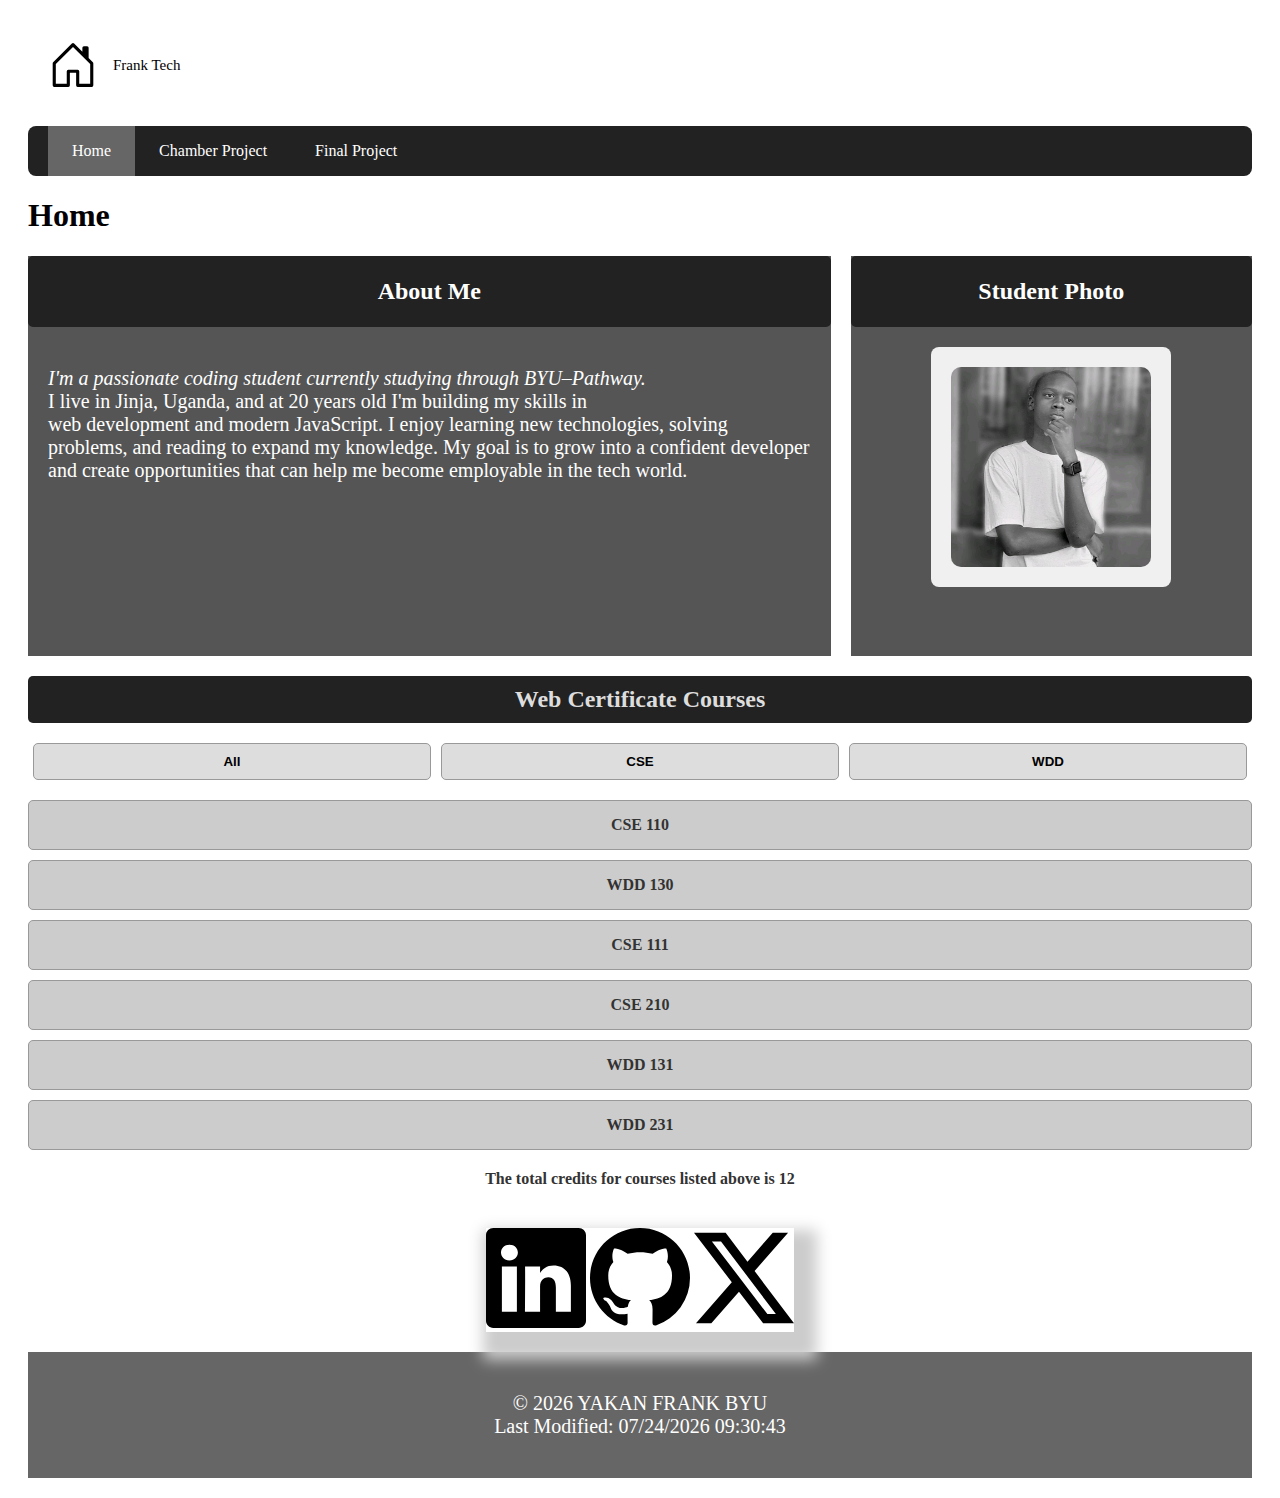
<file: index.html>
<!DOCTYPE html>
<html lang="en">
<head>
    <meta charset="UTF-8">
    <meta name="viewport" content="width=device-width, initial-scale=1.0">
    
    <title>Frank Tech - WDD 131 Portfolio</title>
    
   
    <meta name="description" content="WDD 131 Dynamic Web Fundamentals portfolio for Frank Yakan, a software developer student from Jinja, Uganda showcasing web projects and certificate courses.">
    
    <link rel="preconnect" href="https://fonts.googleapis.com">
    <link rel="preconnect" href="https://fonts.gstatic.com" crossorigin>
    <link href="https://fonts.googleapis.com/css2?family=Merriweather:ital,opsz,wght@0,18..144,300..900;1,18..144,300..900&family=Roboto+Mono:ital,wght@0,100..700;1,100..700&family=Roboto:ital,wght@0,100..900;1,100..900&display=swap" rel="stylesheet">
    <meta name="author" content="Frank Yakan">
  
    <link rel="stylesheet" href="styles/base.css">
     <link rel="stylesheet" href="styles/large.css">
     <script src="scripts/navigation.js" defer></script>

    <script src="scripts/main.js" defer></script>
    <!-- <script src="scripts/navagation.js" defer></script> -->
</head>
<body>
    <header>
        <div class="header-top">
            <div class="logo">
                <img src="images/house-door.svg" alt="logo image" width="50" height="50">
                <span>Frank Tech</span>
            </div>
            <button id="hamburgerBtn"><span>&#9776;</span></button>
        </div>

        <nav>
            <ul id="primaryNav">
                <li class="active"><a href="index.html">Home </a></li>
                <li><a href="#">Chamber Project</a></li>
                <li><a href="#">Final Project</a></li>
            </ul>
        </nav>

    </header>

    <main>
          
        <h1>Home</h1>
        
        <section class="main-section">
            
         
            <div class="container-About">
                <div class="content-header">
                    <h2>About Me</h2>
                </div>
                <div class="content-main">
                 <p>
                    <em> I'm a passionate coding student currently studying through BYU–Pathway.</em> <br>

                    I live in Jinja, Uganda, and at 20 years old I'm building my skills in <br>
                    web development and modern JavaScript. 
                    I enjoy learning new technologies, solving problems, and reading to expand my knowledge. 
                    My goal is to grow into a confident developer and create opportunities that can help me become employable in the tech world.
                </p>

                </div>
            </div>

            
            <div class="profile">
                <div class="profile-header">
                    <h2>Student Photo</h2>
                </div>
                <div class="card-profile">
                   
                    <img src="images/photo.jpg" alt="Student Photo">
                </div>
            </div>

        </section>


        <div class="header-container">
            <h2>Web Certificate Courses</h2>
        </div>

       <div class="filter-buttons">
    <button class="btn" id="all">All</button>
    <button class="btn" id="cse">CSE</button>
    <button class="btn" id="wdd">WDD</button>
</div>
       
        <div class="course-container" id="course-container">

        </div>

       
        <div class="credits-display">
            The total credits for courses listed above is <span id="total-credits">0</span>
        </div>
    </main>

   
    <footer>
        <div class="footer-bottom">
            <div class="btn-bottom">
                <img width="100" src="images/linkedin.svg" alt="linkedin">
                <img width="100" src="images/github.svg" alt="github">
                <img width="100" src="images/twitter-x.svg" alt="X (Twitter)">

            </div>
        </div>
        <div class="footer-content">
            <p>&copy; <span id="year"></span> YAKAN FRANK BYU <br> Last Modified: <span id="lastModified"></span></p>
        </div>
    </footer>
    
</body>
</html>
</file>
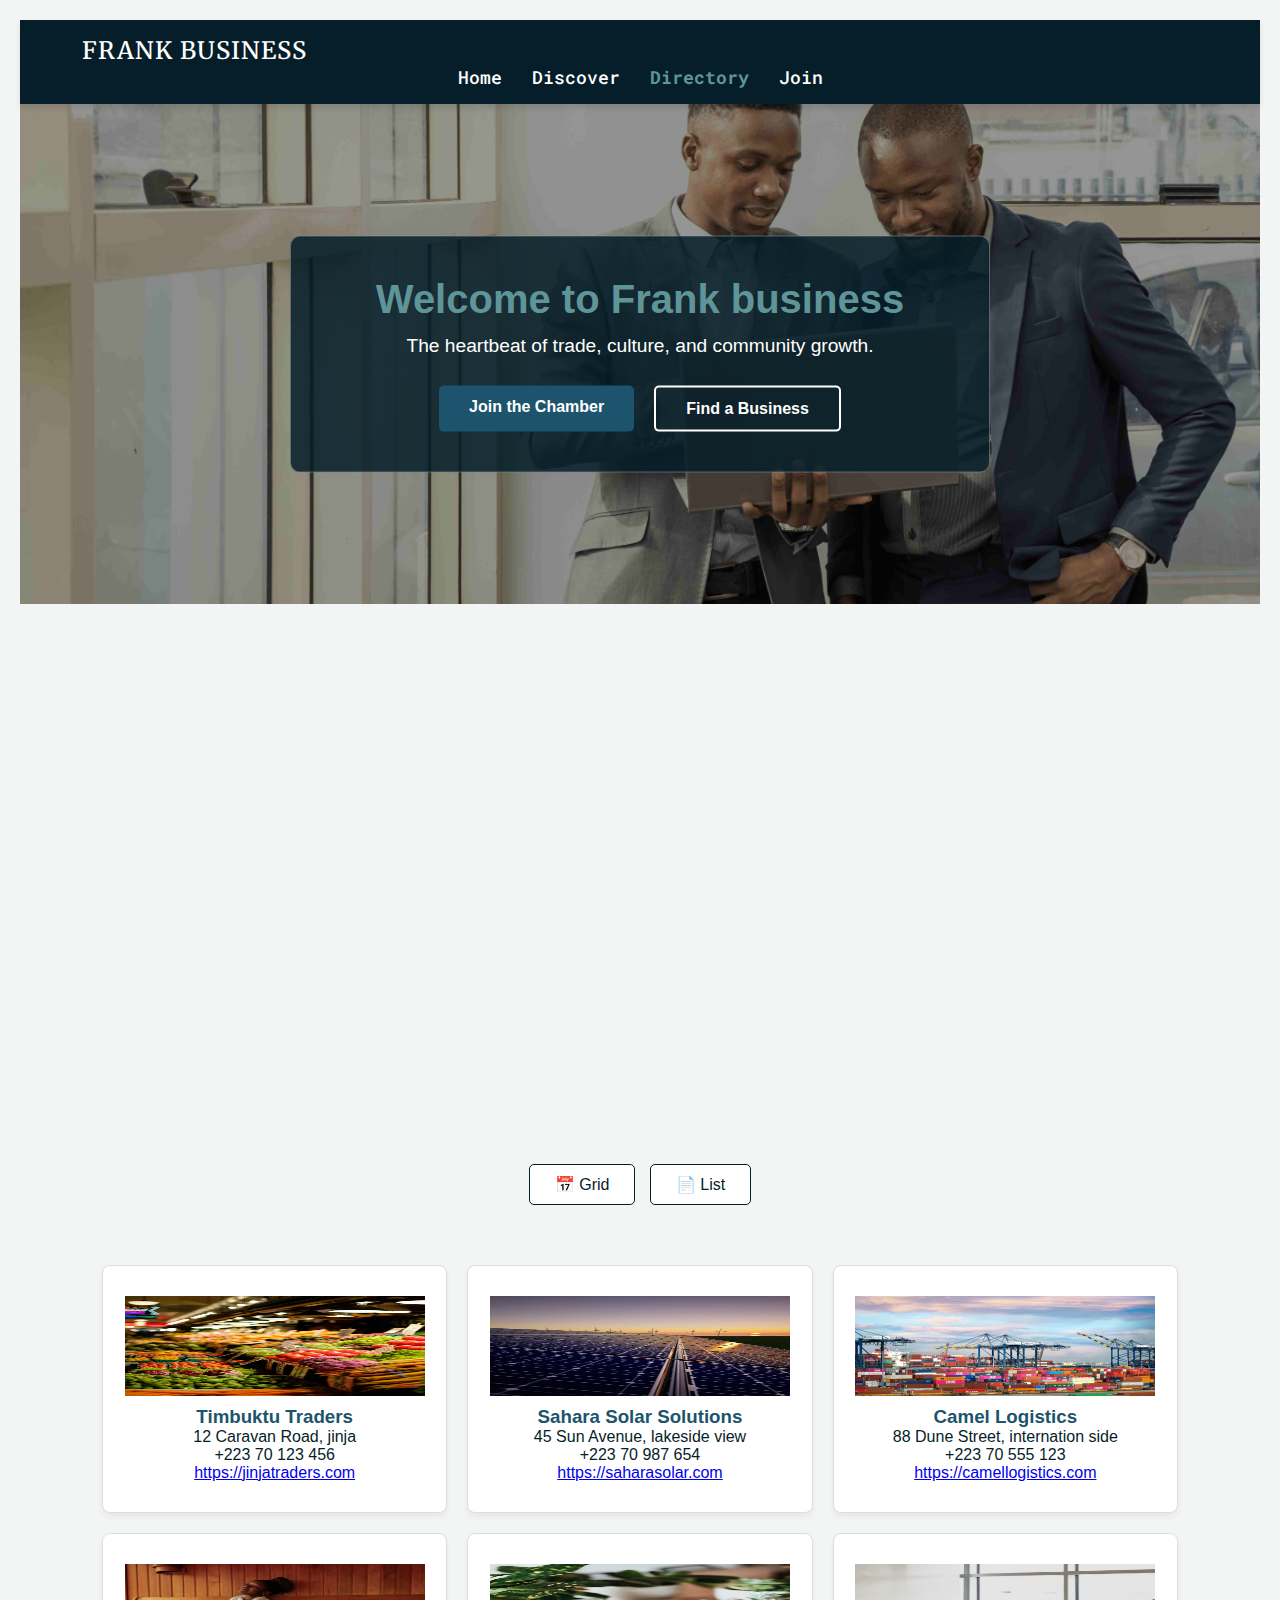
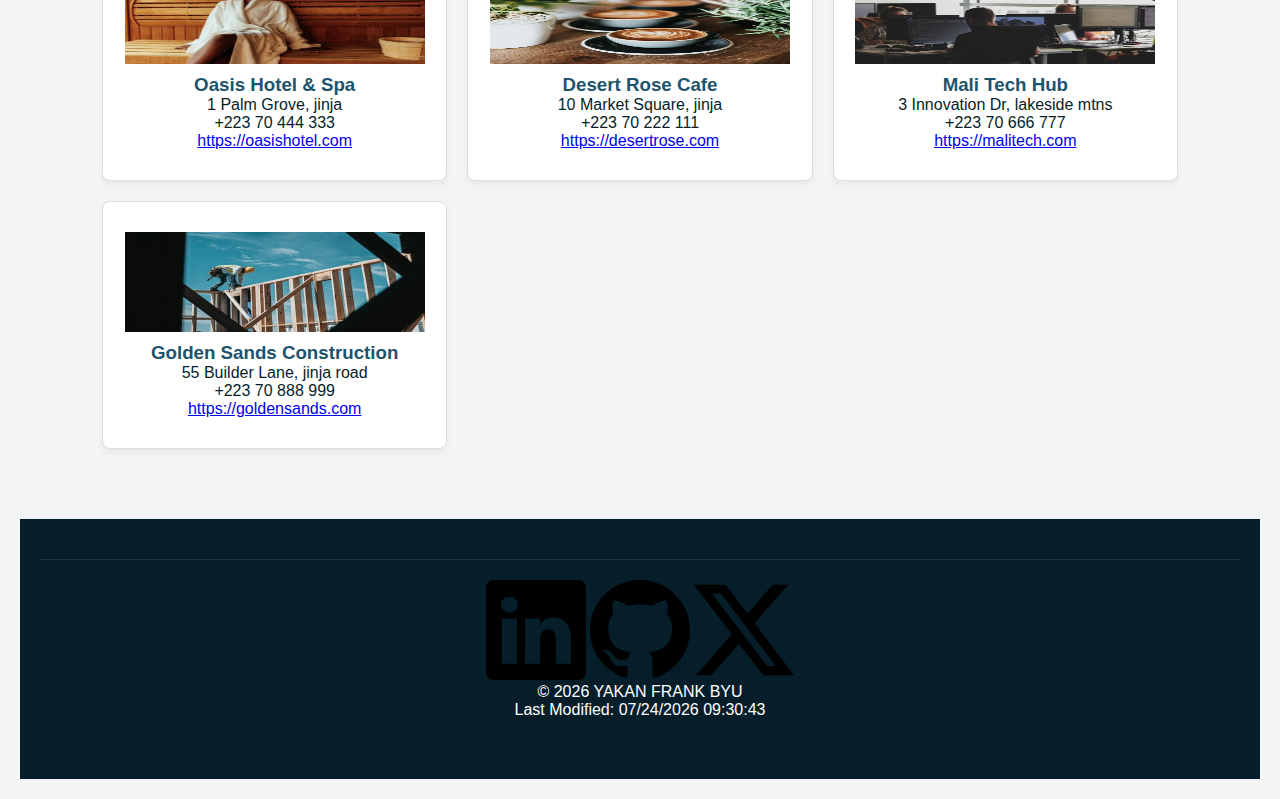
<file: chamber/directory.html>
<!DOCTYPE html>
<html lang="en">
    <head>
        <meta charset="utf-8">
        <meta name="viewport" content="width=device-width, initial-scale=1.0">
       <title>Chamber Directory - WDD 231</title>

        
    
        <meta name="description" content="frontend end 1 for Frank Yakan, a software developer student from Jinja, Uganda showcasing web projects and certificate courses.">
        
        <link rel="preconnect" href="https://fonts.googleapis.com">
        <link rel="preconnect" href="https://fonts.gstatic.com" crossorigin>
        <link href="https://fonts.googleapis.com/css2?family=Merriweather:ital,opsz,wght@0,18..144,300..900;1,18..144,300..900&family=Roboto+Mono:ital,wght@0,100..700;1,100..700&family=Roboto:ital,wght@0,100..900;1,100..900&display=swap" rel="stylesheet">
        <meta name="author" content="Frank Yakan">
        <link rel="icon" href="images/favicon.ico">

        <meta property="og:title" content="WDD 231 | Chamber Directory Page" /> 
        <meta property="og:description" content="Explore our Chamber Directory showcasing local businesses, services, and community resources." /> 
        <meta property="og:image" content="https://frank-job.github.io/wdd231/images/social-preview.jpg" />
        <meta property="og:url" content="https://byui-cse.github.io/wdd231-ww-course/week02/assignment-02.html" /> 
        <meta property="og:type" content="website" />

        <script src="scripts/body.js"  defer></script>
        <link rel="stylesheet" href="styles/base.css">
         <link rel="stylesheet" href="styles/lager.css">
    </head>
<body>
    <header>
   
        <div class="logo">
            <span>Frank Business</span>

            <button id="hamburgerBtn"><span>&#9776;</span></button>
        </div>
        
            <nav>
                <ul id="primaryNav">
                    <li><a href="index.html">Home</a></li>
                    <li><a href="discover.html">Discover</a></li>
                    <li><a href="directory.html" class="active">Directory</a></li> 
                    <li><a href="join.html">Join</a></li>
                </ul>
            </nav>
    </header>
<main>

            <section class="hero-container">
    
   
                <img src="images/img (1).jpg" 
                        alt="Scenic view of Timbuktu architecture and marketplace" 
                        class="hero-img">

                
                <div class="hero-msg">
                        <h1>Welcome to Frank business</h1>
                        <p>The heartbeat of trade, culture, and community growth.</p>
                        
                    <div class="hero-btns">
                        <a href="join.html" class="btn primary">Join the Chamber</a>
                        <a href="directory.html" class="btn secondary">Find a Business</a>
                    </div>
                </div>

            </section>

            <section class="event">
                <section id="events"> 
                    <h2>Local Events</h2> 
                    <p>Stay updated on business fairs, workshops, and community gatherings happening in Timbuktu.</p> 
                </section> 

                <section id="networking"> 
                    <h2>Networking Opportunities</h2> 
                    <p>Connect with fellow entrepreneurs, attend meetups, and grow your professional circle.</p> 
                </section> 

                <section id="directory"> 
                    <h2>Business Directory</h2> 
                    <p>Explore a comprehensive list of local businesses and services in Timbuktu.</p> 
                </section> 

                <section id="shopping"> 
                    <h2>Encourage Local Shopping</h2> 
                    <p>Support Timbuktu’s economy by shopping locally and discovering unique products.</p> 
                </section>
            </section>





            <div class="menu-btns">

                <button id="grid-btn">📅 Grid</button>
                <button id="list-btn">📄 List</button>

            </div>

            <div id="members-container" class="grid-view"></div>
</main>
    <footer>
                <div class="footer-bottom">

                    <div class="btn-bottom">
                        <img width="100" src="images/linkedin.svg" alt="linkedin">
                        <img width="100" src="images/github.svg" alt="github">
                        <img width="100" src="images/twitter-x.svg" alt="X (Twitter)">
                    </div>

                </div>


                <div class="footer-content">

                    <p>&copy; <span id="year"></span> YAKAN FRANK BYU <br> Last Modified: <span id="lastModified"></span></p>
                    
                </div>


    </footer>

</body>
</html>
</file>
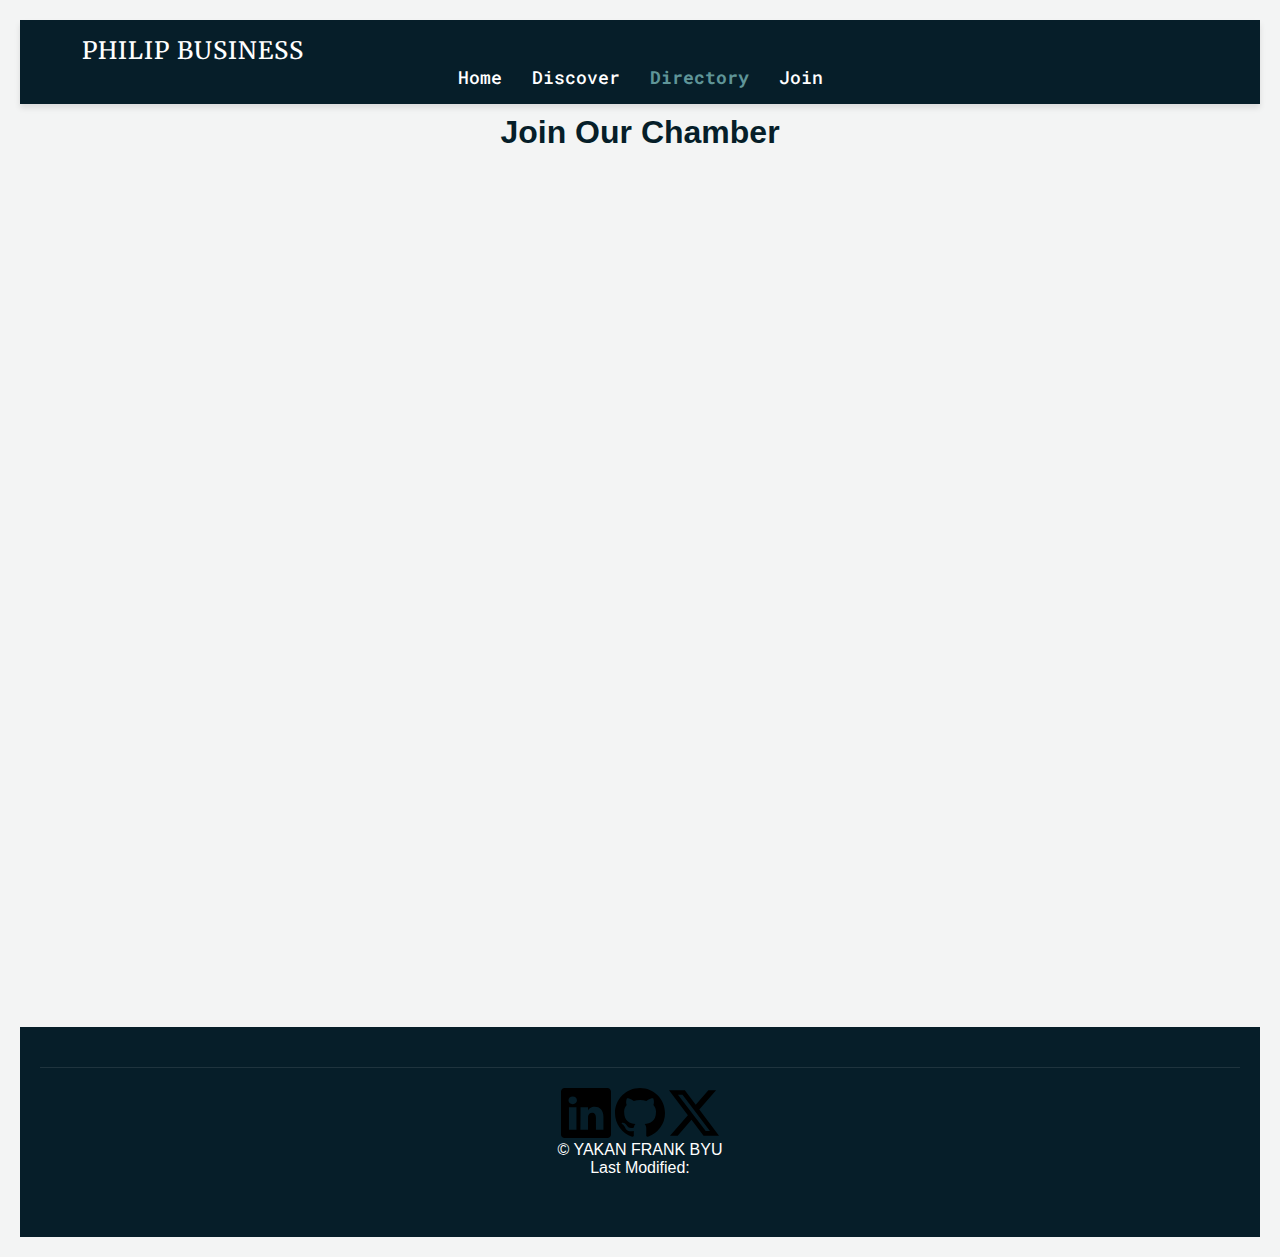
<file: chamber/join.html>
<!DOCTYPE html>
<html lang="en">

<head>
    <meta charset="utf-8">
    <meta name="viewport" content="width=device-width, initial-scale=1.0">
    <title>Join Philip business Chamber</title>



    <meta name="description"
        content="frontend end 1 for Frank Yakan, a software developer student from Jinja, Uganda showcasing web projects and certificate courses.">

    <link rel="preconnect" href="https://fonts.googleapis.com">
    <link rel="preconnect" href="https://fonts.gstatic.com" crossorigin>
    <link
        href="https://fonts.googleapis.com/css2?family=Merriweather:ital,opsz,wght@0,18..144,300..900;1,18..144,300..900&family=Roboto+Mono:ital,wght@0,100..700;1,100..700&family=Roboto:ital,wght@0,100..900;1,100..900&display=swap"
        rel="stylesheet">
    <meta name="author" content="Frank Yakan">
    <link rel="icon" href="images/favicon.ico">

    <meta property="og:title" content="WDD 231 | Chamber Directory Page" />
    <meta property="og:description"
        content="Explore our Chamber Directory showcasing local businesses, services, and community resources." />
    <meta property="og:image" content="https://frank-job.github.io/wdd231/images/social-preview.jpg" />
    <meta property="og:url" content="https://byui-cse.github.io/wdd231-ww-course/week02/assignment-02.html" />
    <meta property="og:type" content="website" />

    <script src="scripts/body.js" defer></script>
    <!-- <script src="scripts/weather.js" defer></script> -->
    <script src="scripts/navigation.js" defer></script>
    <link rel="stylesheet" href="styles/base.css">
    <link rel="stylesheet" href="styles/lager.css">
    
    <link rel="stylesheet" href="styles/thankyou.css">
    <script src="scripts/thankyou.js" defer></script>
</head>

<body>
    <header>

        <div class="logo">

            <span>Philip Business</span>

            <button id="hamburgerBtn"><span>&#9776;</span></button>
        </div>

        <nav>
            <ul id="primaryNav">
                <li><a href="index.html">Home</a></li>
                <li><a href="discover.html">Discover</a></li>
                <li><a href="directory.html" class="active">Directory</a></li>
                <li><a href="join.html">Join</a></li>
            </ul>
        </nav>
    </header>
    <main>




    <h1 class="joinh1">Join Our Chamber</h1>

    <form action="thankyou.html" method="get">
        
        <label> First Name: 
            <input type="text" name="firstName" id="firstName" title="First Name" required autocomplete="given-name"> 
        </label>
        
        <label> Last Name: 
            <input type="text" name="lastName" id="lastName" title="Last Name" required autocomplete="family-name"> 
        </label>
        
        <label> Organisation Title: 
            <input type="text" name="organisationTitle" id="organisationTitle"  required autocomplete="organization-title"
                   pattern="[a-zA-Z\s\-]{7,}" title="Minimum 7 letters, hyphens, or spaces">
        </label>
        <!-- <input type="text" pattern="[s\-]{7,}" title="Minimum 7 letters"> -->

        <label> Email Address: 
            <input type="email" name="email" id="email" required autocomplete="email" title="Email Address" placeholder="example@email.com"> 
        </label>
        
        <label> Mobile Phone Number: 
            <input type="tel" name="mobilePhone" id="mobilePhone" title="Mobile Phone Number" required autocomplete="tel"> 
        </label>
        
        <label> Business/Organisation Name: 
            <input type="text" name="businessName" id="businessName" title="Business/Organisation Name" required autocomplete="organization"> 
        </label>
        
        <label> Membership Level: 
            <select name="membershipLevel" id="membershipLevel" required> 
                <option value="" disabled selected>Select a Level</option>
                <option value="np">NP Membership (Non-Profit, no fee)</option> 
                <option value="bronze">Bronze Membership</option> 
                <option value="silver">Silver Membership</option> 
                <option value="gold">Gold Membership</option> 
            </select> 
        </label>
        
        <label> Business Description: 
            <textarea name="description" id="description" title="business description" rows="5"></textarea> 
        </label>
        
        
        <input type="hidden" name="timestamp" id="timestamp" value="">
        
        <input type="submit" value="Submit Membership Form" class="btn"> 
    </form>
</main>



    <footer>
        <div class="footer-bottom">

            <div class="btn-bottom">
                <img width="50" src="images/linkedin.svg" alt="linkedin">
                <img width="50" src="images/github.svg" alt="github">
                <img width="50" src="images/twitter-x.svg" alt="X (Twitter)">
            </div>

        </div>


        <div class="footer-content">

            <p>&copy; <span id="year"></span> YAKAN FRANK BYU <br> Last Modified: <span id="lastModified"></span></p>

        </div>


    </footer>

</body>

</html>
</file>
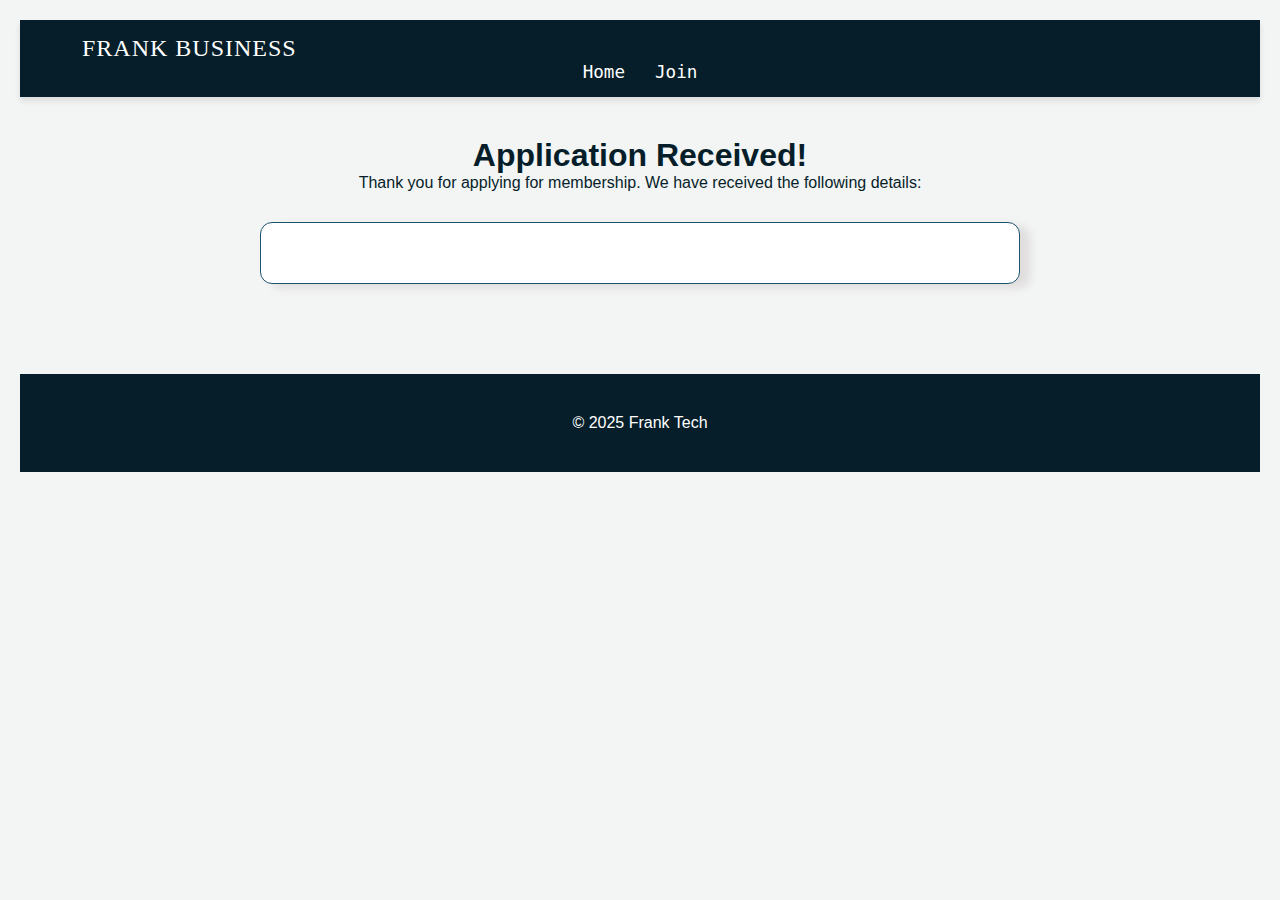
<file: chamber/thankyou.html>
<!DOCTYPE html>
<html lang="en">
<head>
    <meta charset="UTF-8">
    <meta name="viewport" content="width=device-width, initial-scale=1.0">
    <title>Thank You - WDD 231</title>
    <meta name="description" content="Thank you for joining the Chamber.">
    
   
    <link rel="stylesheet" href="styles/base.css">
    <link rel="stylesheet" href="styles/lager.css">
    
    <script src="scripts/thankyou.js" defer></script>
    <link rel="stylesheet" href="styles/thankyou.css">
    <script src="scripts/navigation.js" defer></script>
    <script src="scripts/body.js" defer></script>
</head>
<body>
    
    
    <header>
        <div class="logo"><span>Frank Business</span></div>
        <nav>
            <ul id="primaryNav">
                <li><a href="index.html">Home</a></li>
                <li><a href="join.html">Join</a></li>
            </ul>
        </nav>
    </header>

    <main class="thankyou-main">
        <h1>Application Received!</h1>
        <p>Thank you for applying for membership. We have received the following details:</p>

      
        <div id="results" class="results-card">
        
        </div>
    </main>

    
    <footer>
        <p>&copy; 2025 Frank Tech</p>
    </footer>

 
   
</body>
</html>
</file>
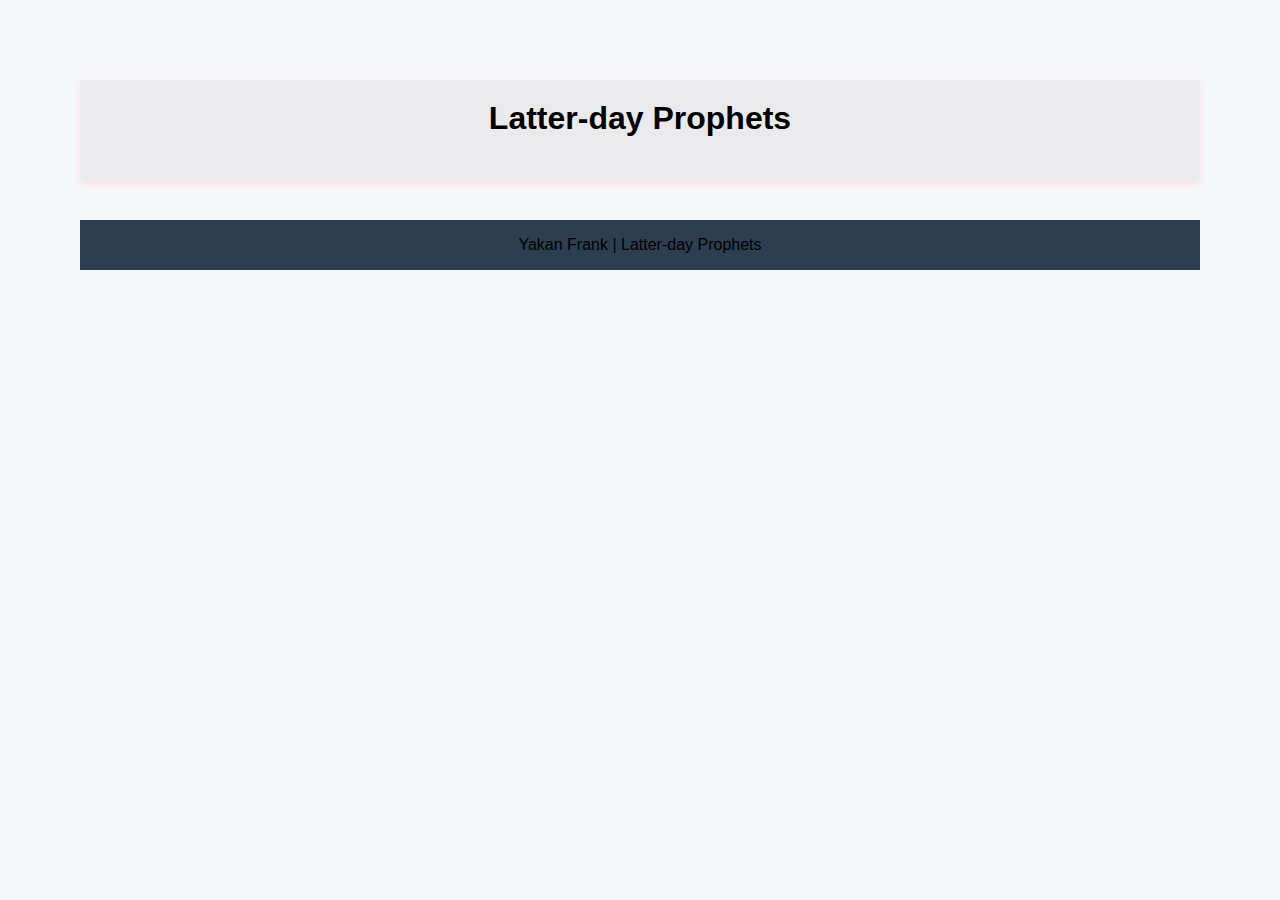
<file: prophets/propht.html>
<!DOCTYPE html>
<html lang="en">
<head>
    <meta charset="UTF-8">
    <meta name="viewport" content="width=device-width, initial-scale=1.0">
    <title>Document</title>
    <link rel="stylesheet" href="prophets.css">
    <script src="prophets.js" defer></script>
</head>
<body>
    <header>
  <h1>Latter-day Prophets</h1>
</header>
<main>
  <div id="cards"></div>
</main>
<footer>
  Yakan Frank | Latter-day Prophets
</footer>
</body>
</html>
</file>
<file: styles/base.css>
/* * {
    box-sizing: border-box;
    margin: 0;
    padding: 0;
    font-family: 'Segoe UI', Tahoma, Geneva, Verdana, sans-serif;
}

body {
    background-color: white;
}

h1 {
    margin-bottom: 20px;
}


   /* 2. HEADER & NAVIGATION */
 
header {
    margin: 20px;
}

.header-top {
    display: flex;
    justify-content: space-between;
    align-items: center;
    padding: 20px;
    background-color: white;
}

/* Logo */
.logo {
    font-size: 15px;
    display: flex;
    align-items: center;
    gap: 15px;
}
.header-top .logo img {
    font-size: 35px;
}
.header-top .logo h1 {
    padding-top: 25px;
}
/* .logo-box {
    border: 1px solid black;
    width: 50px;
    height: 50px;
    display: flex;
    align-items: center;
    justify-content: center;
    font-size: 30px;
} */


nav ul {
    list-style-type: none;
    border-radius: 8px;
    background-color: #333;
    overflow: hidden;
    display: none; 
}

nav ul.open {
    display: block; 
}

nav ul li a {
    display: block;
    color: white;
    text-align: left;
    padding: 1rem;
    text-decoration: none;
    border-bottom: 1px solid #444;
}

nav ul li a:hover {
    background-color: #555;
}

/* Active Link Style */
.active a {
    background-color: #666;
}

/* Hamburger Button */
#hamburgerBtn {
    background: none;
    border: none;
    font-size: 2rem;
    cursor: pointer;
}


   /* 3. MAIN LAYOUT */

main {
    margin: 20px;
}

.main-section {
    display: flex;
    flex-direction: column; 
    gap: 20px;
    border-radius: 10px;
}

/* Common Card Styles (About & Profile) */
.container-About, .profile {
    height: 400px;
    color: white;
    background-color: #555;
    /* box-shadow: 3px 10px 4px 3px #ccc; */
}

/* Content inside Cards */
.content-header, .profile-header {
    border-radius: 5px;
    background-color: #222;
    color: white;
    padding: 2px;
    text-align: center;
    /* width: 100%; */
}

.content-main, .card-profile {
    padding: 20px;
}


.content-main p {
    font-size: 20px;
}


   /* 4. PROFILE SECTION */
 
.card-profile {
    width: 200px;
    height: 200px;
    margin: 20px auto; 
    background: #f0f0f0;
    display: flex;
    justify-content: center;
    align-items: center;
    overflow: hidden;
    position: relative;
    border-radius: 8px;
    transition: transform 0.3s;
}

.card-profile:hover {
    transform: scale(1.05);
}

.card-profile img {
    width: 100%;
    height: 100%;
    object-fit: cover;
    border-radius: 10px;
}


   /* 5. COURSE SECTION */
  
.header-container h2 {
    margin-top: 20px;
    text-align: center;
    background-color: #222;
    color: #ddd;
    border-radius: 5px;
    padding: 10px;
}

.header-container h1:hover {
    background-color: #333;
}

/* Filter Buttons */
.filter-buttons {
    display: flex;
    justify-content: space-between;
    margin-bottom: 20px;
}

.btn {
    flex: 1;
    margin: 0 5px;
    padding: 10px;
    background-color: #ddd;
    border: 1px solid #999;
    border-radius: 5px;
    cursor: pointer;
    font-weight: bold;
}

.btn:hover {
    background-color: #ccc;
}

/* Course Cards */
.course-card {
    background-color: #ccc;
    padding: 15px;
    text-align: center;
    margin-bottom: 10px;
    border: 1px solid #999;
    border-radius: 5px;
    font-weight: bold;
    color: #333;
}

/* Completed Course Style */
.course-card.completed {
    background-color: #d4edda;
    border-color: #c3e6cb;
    color: #155724;
}

.course-card.completed::before {
    content: "✅ ";
}

.credits-display {
    text-align: center;
    margin-top: 20px;
    font-weight: bold;
    color: #333;
}


   /* 6. FOOTER */

footer {
    text-align: center;
    margin-top: 40px;
}

.footer-content {
    background-color: #666;
    color: white;
    padding: 20px;
    margin: 20px;
    display: flex;
    justify-content: center;
    font-size: 20px;
}

    /* transition: transform 0.3s;
}

.card-profile:hover {
    transform: scale(1.05);
} */
.footer-bottom {
    display: flex;
    justify-content: center;
    align-items: center;
    gap: 10px;
    /*  */
    margin-top: 20px;
}
.btn-bottom {
    transition: transform 0.3s;
    box-shadow: 10px 15px 14px 13px #ccc;
}
.btn-bottom:hover {
    transform: scale(1.05);
    font-size: 24px;
  
}
</file>
<file: styles/large.css>
@media only screen and (min-width: 60rem) { 
  
    #hamburgerBtn {
        display: none;
    }

  
    nav ul {
        display: flex;
        background-color: #222;
        padding-left: 20px;
    }

    nav ul li a {
        border: none;
        padding: 1rem 1.5rem;
    }

    
    .main-section {
        flex-direction: row;
    }

    .container-About {
        flex: 2;
    }

    .profile {
        flex: 1;
    }
}
</file>
<file: chamber/styles/base.css>
:root {
    --primary: #061E29;
    --secondary: #1D546D;
    --accent: #5F9598;
    --white: #ffffff;
    --text: #061E29;
    --bg-header: #F3F4F4;
}


* {
    margin: 0;
    padding: 0;
    box-sizing: border-box;
    font-family: 'Segoe UI', Tahoma, Geneva, Verdana, sans-serif;
}

body {
    background-color: var(--bg-header);
    color: var(--text);
    overflow-x: hidden;
    margin: 20px 20px 20px 20px;
}

header {
    background-color: var(--primary);
    color: var(--white);
    padding: 15px 5%;
    position: relative;
    box-shadow: 0 4px 6px rgba(0, 0, 0, 0.1);
    z-index: 2000;
}

.logo {
    display: flex;
    justify-content: space-between;
    align-items: center;
}

.logo span {
    font-family: 'Merriweather', serif;
    font-size: 1.5rem;
    font-weight: 500;
    color: var(--white);
    text-transform: uppercase;
    letter-spacing: 1px;
}


nav ul {
    display: flex;
    justify-content: center;
    gap: 30px;
    list-style: none;
    margin: 0;
}

nav a {
    text-decoration: none;
    color: var(--white);
    font-family: 'Roboto Mono', monospace;
    font-size: 1.1rem;
    font-weight: 500;
    transition: color 0.3s ease;
    padding-bottom: 5px;
}

nav a:hover {
    color: var(--accent);
    border-bottom: 2px solid var(--accent);
}

nav a.active {
    color: var(--accent);
    font-weight: bold;
}


#hamburgerBtn {
    display: none;
    background: none;
    border: none;
    color: var(--white);
    font-size: 2rem;
    cursor: pointer;
}


@media (max-width: 768px) {
    #hamburgerBtn {
        display: block;
    }

    nav ul {
        display: none;
        flex-direction: column;
        position: absolute;
        top: 100%;
        left: 0;
        width: 100%;
        background-color: var(--primary);
        text-align: center;
        padding: 20px 0;
        z-index: 1000;
    }


    nav ul.open {
        display: flex;
    }

    nav li {
        margin: 15px 0;
    }
}


.hero-container {
    position: relative;
    width: 100%;
}

.hero-img {
    width: 100%;
    height: 500px;
    object-fit: cover;
    display: block;
    filter: brightness(0.6);
}


.hero-msg {
    position: absolute;
    top: 50%;
    left: 50%;
    transform: translate(-50%, -50%);
    text-align: center;
    color: white;
    width: 80%;
    max-width: 700px;
    background-color: rgba(6, 30, 41, 0.85);
    padding: 40px;
    border-radius: 10px;
    border: 1px solid rgba(255, 255, 255, 0.3);
}

.hero-msg h1 {
    font-size: 2.5rem;
    margin-bottom: 10px;
    color: var(--accent);
}

.hero-msg p {
    font-size: 1.2rem;
    margin-bottom: 25px;
    line-height: 1.5;
}


.hero-btns {
    display: flex;
    justify-content: center;
    gap: 20px;
    flex-wrap: wrap;
}

.btn {
    text-decoration: none;
    padding: 12px 30px;
    border-radius: 5px;
    font-weight: bold;
    transition: transform 0.3s;
}

.primary {
    background-color: var(--secondary);
    color: var(--white);
}

.secondary {
    background-color: transparent;
    border: 2px solid white;
    color: white;
}

.btn:hover {
    transform: scale(1.05);
    background-color: var(--accent);
}

@media (max-width: 600px) {
    .hero-img {
        height: 400px;
    }

    .hero-msg {
        width: 90%;
        padding: 20px;
    }

    .hero-msg h1 {
        font-size: 1.8rem;
    }
}


.menu-btns {
    text-align: center;
    margin: 40px 0;
}

.menu-btns button {
    border: 1px solid var(--primary);
    border-radius: 5px;
    padding: 10px 25px;
    font-size: 1rem;
    cursor: pointer;
    background: white;
    color: var(--primary);
    margin: 0 5px;
    transition: 0.3s;
}

.menu-btns button:hover,
.menu-btns button.active {
    background-color: var(--primary);
    color: var(--white);
}

#members-container {
    display: grid;
    gap: 20px;
    padding: 20px 5%;
    max-width: 1200px;
    margin: 0 auto;
}


.grid-view {
    grid-template-columns: repeat(auto-fit, minmax(300px, 1fr));
}

.grid-view section {
    background-color: var(--white);
    border: 1px solid #ddd;
    border-radius: 8px;
    padding: 30px;
    text-align: center;
    box-shadow: 0 4px 6px rgba(0, 0, 0, 0.05);
    display: flex;
    flex-direction: column;
    align-items: center;
    transition: transform 0.3s;
}

.grid-view section:hover {
    transform: translateY(-5px);
    border-color: var(--accent);
}

.grid-view section h3 {
    color: var(--secondary);
    margin-top: 10px;
}

.grid-view img {
    height: 100px;
    width: 300px;
   
    transition: box-shadow 0.3s ease;
}

.grid-view img:hover {
   
    box-shadow: 0 8px 16px rgba(0, 0, 0, 0.3);
}


.list-view {
    grid-template-columns: 1fr;
}

.list-view section {
    display: grid;
    grid-template-columns: 1fr 1fr 1fr 1fr;
    align-items: center;
    background-color: white;
    padding: 15px;
    border: 1px solid #eee;
    text-align: left;
}

.list-view section:nth-child(even) {
    background-color: #eef1f5;
}

.list-view img {
    display: none;
}

@media (max-width: 600px) {
    .list-view section {
        display: flex;
        flex-direction: column;
        text-align: center;
        gap: 5px;
    }
}

footer {
    background-color: var(--primary);
    color: var(--white);
    text-align: center;
    padding: 40px 20px;
    margin-top: 50px;
    gap: 30px;
}

.footer-content {
    margin-bottom: 20px;
}

.footer-bottom {
    border-top: 1px solid rgba(255, 255, 255, 0.1);
    padding-top: 20px;
    font-size: 0.9rem;
    color: #ccc;
}


.event {
    display: grid;

    grid-template-columns: repeat(auto-fit, minmax(250px, 1fr));
    gap: 30px;
    padding: 50px 5%;
    max-width: 1200px;
    margin: 0 auto;
}


.event section {
    background-color: var(--white);
    padding: 30px;
    border-radius: 12px;
    box-shadow: 0 4px 10px rgba(0, 0, 0, 0.05);
    border: 1px solid rgba(0, 0, 0, 0.05);


    transition: transform 0.4s ease, box-shadow 0.4s ease, border-color 0.3s;


    opacity: 0;
    animation: fadeInUp 0.8s ease-out forwards;
}


.eventtt h2 {
    color: var(--secondary);
    font-size: 2.4rem;
    margin-top: 25px;
  
    padding-bottom: 10px;
    text-align: center;
}


.event h2::after {
    content: '';
    position: absolute;
    width: 50px;
    height: 3px;
    background-color: var(--accent);
    bottom: 0;
    left: 0;
    transition: width 0.3s;
}

.event p {
    color: #555;
    line-height: 1.6;
    font-size: 1rem;
}


.event section:hover {
    transform: translateY(-10px);
    box-shadow: 0 20px 30px rgba(6, 30, 41, 0.15);
    border-bottom: 5px solid var(--accent);
}

.event section:hover h2::after {
    width: 100%;
}


@keyframes fadeInUp {
    from {
        opacity: 0;
        transform: translateY(30px);
    }

    to {
        opacity: 1;
        transform: translateY(0);
    }
}


.event section:nth-child(1) {
    animation-delay: 0.1s;
}

.event section:nth-child(2) {
    animation-delay: 0.2s;
}

.event section:nth-child(3) {
    animation-delay: 0.3s;
}

.event section:nth-child(4) {
    animation-delay: 0.4s;
}



.weather-card {
    position: absolute;
    top: 100px;
    left: 20px;
    background: rgba(255, 255, 255, 0.1);
    padding: 20px 20px;
    border-radius: 10px;
    box-shadow: 0 4px 12px rgba(0, 0, 0, 0.2);
    backdrop-filter: blur(6px);
    width: 90%;
    max-width: 850px;
    height: 350px;
    z-index: 10;
    transition: transform 0.35s ease, box-shadow 0.35s ease, background 0.35s ease;
}

.weather-card:hover {
    transform: translateY(-8px) scale(1.03);
    box-shadow: 0 12px 25px rgba(0, 0, 0, 0.18);
    background: rgba(255, 255, 255, 0.2);
}

.weather-content {
    margin: 4rem 4rem 4rem 4rem;
    text-align: center;
    font-size: 20px;
    color: white;
}



#current-temp {
    font-size: 2.5rem;
    font-weight: bold;
}


.spotlights {
    position: relative;
    width: 100%;
    max-width: 900px;
    margin: 0 auto;

   
}

.spotlights h2 {
    text-align: center;
    margin-bottom: 10px;
    font-size: 30px;
}

.spotlight-card {
    background: white;
    border: 1px solid #ddd;
    padding: 20px;
    margin-bottom: 20px;
    text-align: center;
    border-radius: 8px;
    box-shadow: 0 4px 8px rgba(0, 0, 0, 0.1);
    border-top: 5px solid var(--accent);

}

.spotlight-card img {
    height: 80px;
    margin: 10px 0;
    transition: transform 0.4s ease,
        opacity 0.4s ease
}

.spotlight-container {
    display: grid;
    grid-template-columns: 1fr;
    gap: 20px;
}

.spotlight-card img:hover {
    transform: scale(1.05);
    opacity: 0.8;
    box-shadow: 0 8px 16px rgba(0, 0, 0, 0.3);
}

@media (max-width: 768px) {
    .spotlights {
        margin-left: 20px;

    }

}



#description{
    display:none;

}
</file>
<file: chamber/styles/lager.css>
@media (min-width: 900px) {

    /* Make Spotlights sit side-by-side */
    .spotlight-container {
        display: flex;
        justify-content: space-between;
        gap: 20px;
    }

    .spotlight-card {
        flex: 1;
        /* Each takes equal width */
        margin-bottom: 0;
    }
}
</file>
<file: chamber/styles/thankyou.css>
@keyframes slideUpFade {
    0% {
        opacity: 0;
        transform: translateY(30px);
    }

    100% {
        opacity: 1;
        transform: translateY(0);
    }
}

.thankyou-main {
    text-align: center;
    max-width: 800px;
    margin: 0 auto;
    padding: 40px 20px;
}

.results-card {
    background-color: var(--white);
    border: 1px solid var(--secondary);
    border-radius: 12px;
    margin-top: 30px;
    padding: 30px;
    text-align: left;
    box-shadow: 10px 4px 10px rgba(60, 20, 20, 0.1);
    animation: slideUpFade 0.8s ease-out forwards;
    transition: transform 0.3s ease, box-shadow 0.3s ease, border-color 0.3s;
}


.results-card:hover {
    transform: translateY(-10px);
    box-shadow: 0 0 10px rgba(0, 123, 255, 0.4);
    border-color: var(--accent);
}

.results-card p {
    font-size: 1.1rem;
    padding: 12px 0;
    border-bottom: 1px solid #eee;
    color: var(--text);
    display: flex;
    justify-content: space-between;
}

.results-card strong {
    color: var(--secondary);
    text-transform: capitalize;
}


main .joinh1 {
    padding-top: 10px;
    text-align: center;
    font-size: 2rem;
    color: var(--primary);
    animation: slideUpFade 0.6s ease-out;
}

form {
    background-color: var(--white);
    max-width: 600px;
    margin: 30px auto;
    padding: 40px;
    border-radius: 12px;


    box-shadow: 0 10px 25px rgba(0, 0, 0, 0.1);
    border-top: 5px solid var(--accent);


    animation: slideUpFade 0.8s ease-out 0.2s forwards;
    opacity: 0;
}


form label {
    display: block;
    margin-bottom: 15px;
    color: var(--primary);
    font-weight: 600;
    font-size: 0.95rem;
    position: relative;
    border-left-color: #333;
}

form input[type="text"],
form input[type="email"],
form input[type="tel"] {
    font-family: 'Segoe UI', Tahoma, Geneva, Verdana, sans-serif;
    border-left-color: #333;
}


form input[type="text"],
form input[type="email"],
form input[type="tel"],
form select,
form textarea {
    display: block;
    width: 100%;
    padding: 12px 15px;
    margin-top: 8px;
    border: 2px solid #e0e0e0;
    border-radius: 8px;
    background-color: #f9f9f9;
    font-size: 1rem;
    color: #333;


    transition: all 0.3s ease;
}


form input:focus,
form select:focus,
form textarea:focus {
    border-left-color: #333;
    outline: none;
    border-color: var(--secondary);
    background-color: white;
    box-shadow: 0 4px 10px rgba(0, 0, 0, 0.05);
    transform: scale(1.02);
}


form input[type="submit"] {
    width: 100%;
    padding: 15px;
    margin-top: 25px;
    background-color: var(--secondary);
    color: white;
    border: none;
    border-radius: 50px;
    font-size: 1.1rem;
    font-weight: bold;
    text-transform: uppercase;
    letter-spacing: 1px;
    cursor: pointer;


    transition: all 0.3s cubic-bezier(0.175, 0.885, 0.32, 1.275);
}


form input[type="submit"]:hover {
    background-color: var(--accent);
    color: var(--primary);
    transform: scale(1.05);
    box-shadow:  10px 20px rgba(0, 0, 0, 0.2);
}

form input[type="submit"]:active {
    transform: scale(0.95);
}
    form input:invalid:not(:placeholder-shown) {
        border-color: #e74c3c;
        background-color: #fff8f8;
    }
</file>
<file: prophets/prophets.css>
* {
    margin: 0;
    padding: 0;
    box-sizing: border-box;
}
:root {
  --color-bg: #f5f7fa;        
  --color-cardbg: #ffffff;
  --color-text: #2c3e50;
  --color-sub: #3498db;
}
body {
    background-color: var(--color-bg);
    font-family: 'Roboto', sans-serif;
    padding: 80px 80px; 
    /* display: flex; */
}
header h1 {
    display: flex;
    justify-content: center;
    /* background-color: var(--color-sub); */
      background-color: #eaeaed;
    border-radius: 10px solid #333;
    box-shadow: 0 4px 8px rgba(230, 5, 5, 0.1);
    height: 100px;
    text-align: center;
    padding-top: 20px;
}

#cards {
     display: grid;
    grid-template-columns: 1fr;
    gap: 30px;
    padding: 20px;
    text-align: center;
   object-fit: fill;
}


@media (min-width: 1000px) {
    #cards {
       
        grid-template-columns: repeat(3, 1fr);
    } 
}

section {
   
    /* display: flex; */
    background-color: #eaeaed;
    border-radius: 10px solid #333;
    box-shadow: 0 4px 8px rgba(230, 5, 5, 0.1);
    align-items: center;
    padding: 20px;
}

img {
     transition: transform 0.3s;
    cursor: pointer;
    width: 300px;
    /* max-width: 90%; */
    height: 300px;
    object-fit: cover;
    display: block;
    margin: 0 auto;
      box-shadow: 5px 5px 15px rgba(0,0,0,0.5); 
    margin-top: 15px;
    margin-bottom: 20px;
}
img:hover {
    transform: scale(1.05);
}
h2 {
    text-align: center;
    font-family: Georgia, 'Times New Roman', Times, serif;
}
p {
    text-align: center;
    color: black;
    padding-top: 5px;
}

footer {
    display: flex;
    justify-content: center;
    background-color: var(--color-text);
    height: 50px;
    align-items: center;
    /* text-align: center; */
}
</file>
